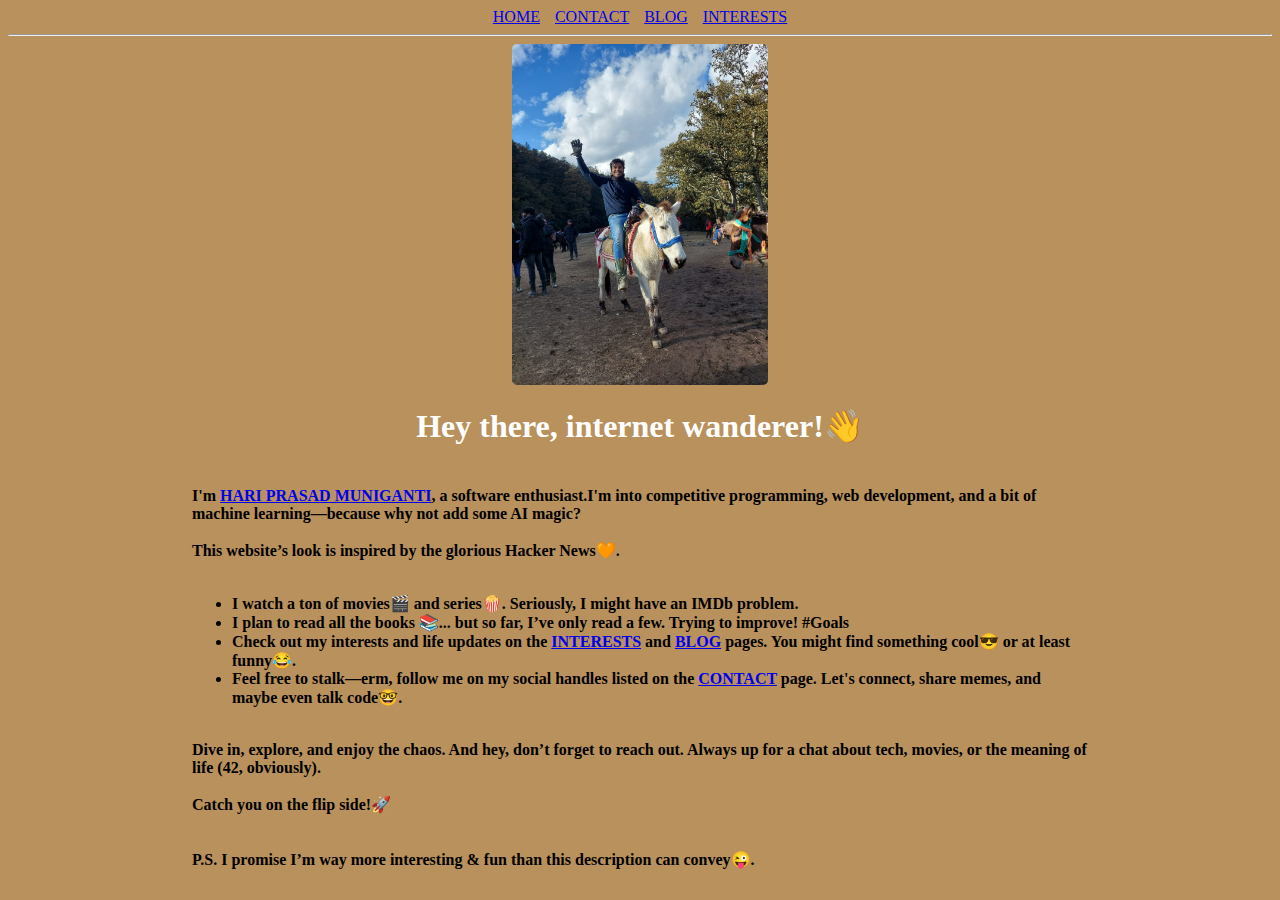
<file: index.html>
<!DOCTYPE html>
<html lang="en">

<head>
    <meta charset="UTF-8">
    <meta name="viewport" content="width=device-width, initial-scale=1.0">
    <title>HARI PRASAD</title>
    <link rel="stylesheet" href="style.css">
</head>

<body>
    <div id="navbar">
        <a href="./index.html">HOME</a>
        <a href="./pages/contact.html">CONTACT</a>
        <a href="./pages/blog.html">BLOG</a>
        <a href="./pages/interests.html">INTERESTS</a>
    </div>
    <hr>
    <div id="main-content">
        <img src="./images/me.jpg" alt="profile-pic" id="dp">
        <h1 id="wish">Hey there, internet wanderer!👋</h1>
        <h4 id="description">
            I'm <a href="./index.html">HARI PRASAD MUNIGANTI</a>, a software enthusiast.I'm into competitive
            programming, web development, and a
            bit of machine learning—because why not add some AI magic?
            <br>
            <br>
            This website’s look is inspired by the glorious Hacker News🧡.
            <br>
            <br>
            <ul>
                <li>
                    I watch a ton of movies🎬 and series🍿. Seriously, I might have an IMDb problem.
                </li>
                <li>
                    I plan to read all the books 📚... but so far, I’ve only read a few. Trying to improve! #Goals
                </li>
                <li>
                    Check out my interests and life updates on the <a href="./pages/interests.html">INTERESTS</a> and <a
                        href="./pages/blog.html">BLOG</a> pages. You might find
                    something cool😎 or at least funny😂.
                </li>
                <li>
                    Feel free to stalk—erm, follow me on my social handles listed on the <a
                        href="./pages/contact.html">CONTACT</a>
                    page. Let's
                    connect, share memes, and maybe even talk code🤓.
                </li>
            </ul>
            <br>
            Dive in, explore, and enjoy the chaos. And hey, don’t forget to reach out. Always up for a chat about tech,
            movies, or
            the meaning of life (42, obviously).
            <br>
            <br>
            Catch you on the flip side!🚀
            <br>
            <br>
            <br>
            P.S. I promise I’m way more interesting & fun than this description can convey😜.
        </h4>
    </div>
</body>

</html>
</file>
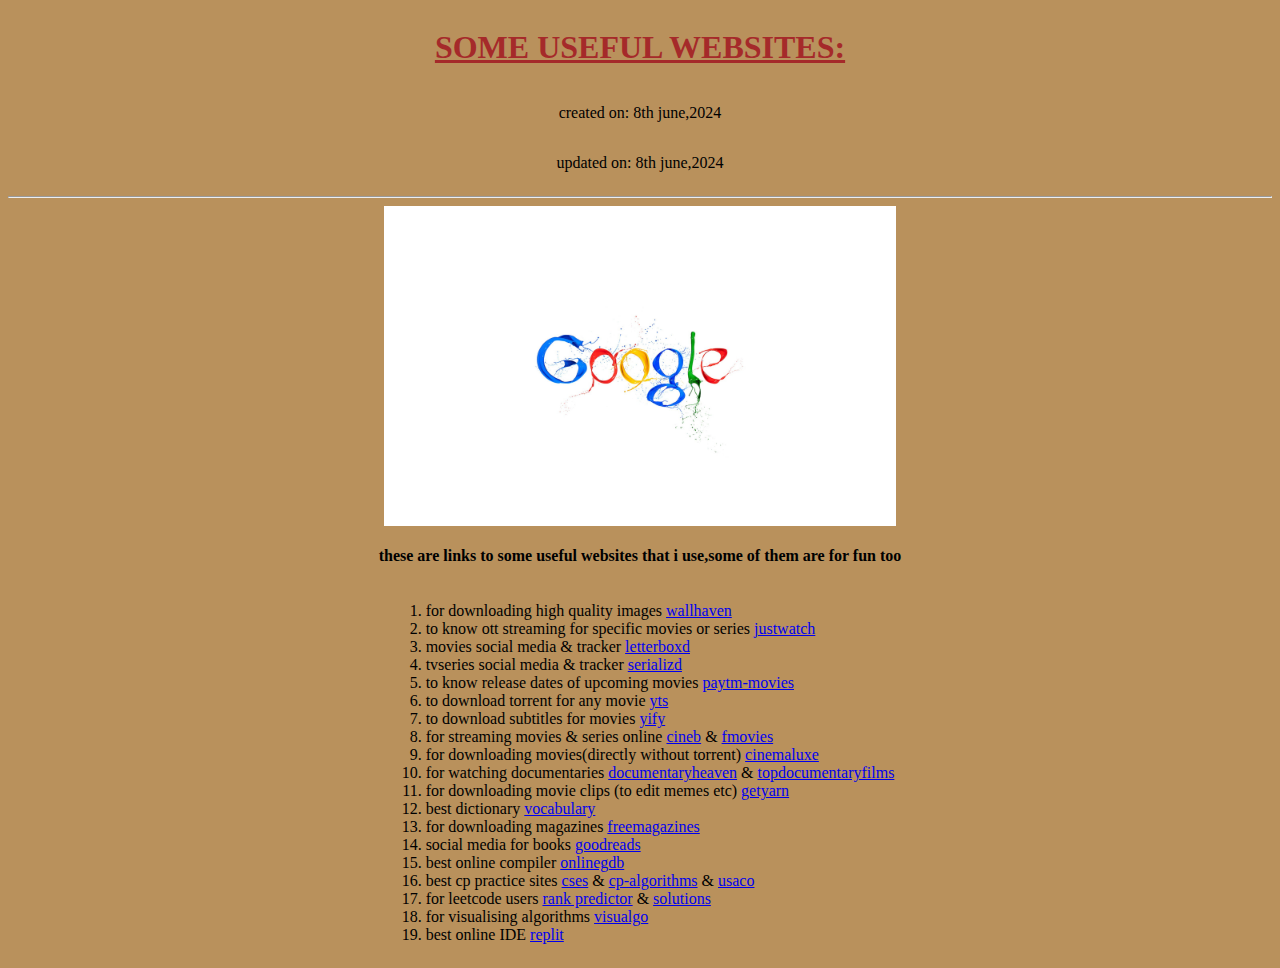
<file: blogs/blog1.html>
<!DOCTYPE html>
<html lang="en">

<head>
        <meta charset="UTF-8">
        <meta name="viewport" content="width=device-width, initial-scale=1.0">
        <title>blog1</title>
        <link rel="stylesheet" href="./stylish.css">
</head>

<body>
        <div id="header">
                <h1 id="heading">some useful websites:</h1>
                <p id="dates">created on: 8th june,2024</p>
                <p id="dates2">updated on: 8th june,2024</p>
        </div>
        <hr>
        <div id="trailer">
                <img src="./pics/blog1-1.jpg" alt="">
                <h4>these are links to some useful websites that i use,some of them are for fun too</h4>

                <ol>
                        <li>for downloading high quality images <a href="https://wallhaven.cc/"
                                        target="_blank">wallhaven</a>
                        </li>
                        <li>to know ott streaming for specific movies or series <a href="https://www.justwatch.com/"
                                        target="_blank">justwatch</a>
                        </li>
                        <li>movies social media & tracker <a href="https://letterboxd.com/"
                                        target="_blank">letterboxd</a></li>
                        <li>tvseries social media & tracker <a href="https://www.serializd.com/"
                                        target="_blank">serializd</a>
                        </li>
                        <li>to know release dates of upcoming movies <a href="https://paytm.com/movies/upcoming-movies"
                                        target="_blank">paytm-movies</a></li>
                        <li>to download torrent for any movie <a href="https://yts.mx/" target="_blank">yts</a></li>
                        <li>to download subtitles for movies <a href="https://yifytsubtitles.com/"
                                        target="_blank">yify</a></li>
                        <li>for streaming movies & series online <a href="https://cineb.rs/" target="_blank">cineb</a> &
                                <a href="https://fmoviesz.to/home" target="_blank">fmovies</a></li>
                        <li>for downloading movies(directly without torrent) <a href="https://cinemaluxe.site"
                                        target="_blank">cinemaluxe</a>
                        </li>
                        <li>for watching documentaries <a href="https://documentaryheaven.com/"
                                        target="_blank">documentaryheaven</a> &
                                <a href="https://topdocumentaryfilms.com/" target="_blank">topdocumentaryfilms</a>
                        </li>
                        <li>for downloading movie clips (to edit memes etc) <a href="https://getyarn.io/"
                                        target="_blank">getyarn</a></li>
                        <li>best dictionary <a href="https://www.vocabulary.com/dictionary/"
                                        target="_blank">vocabulary</a></li>
                        <li>for downloading magazines <a href="https://freemagazines.top/"
                                        target="_blank">freemagazines</a>
                        </li>
                        <li>social media for books <a href="https://www.goodreads.com/" target="_blank">goodreads</a>
                        </li>
                        <li>best online compiler <a href="https://www.onlinegdb.com/" target="_blank">onlinegdb</a></li>
                        <li>best cp practice sites <a href="https://cses.fi/problemset/" target="_blank">cses</a> & <a
                                        href="https://cp-algorithms.com/" target="_blank">cp-algorithms</a> & <a
                                        href="https://usaco.guide/" target="_blank">usaco</a></li>
                        <li>for leetcode users <a href="https://lccn.lbao.site/" target="_blank">rank predictor</a> & <a
                                        href="https://walkccc.me/LeetCode/" target="_blank">solutions</a></li>
                        <li>for visualising algorithms <a href="https://visualgo.net/en" target="_blank">visualgo</a>
                        </li>
                        <li>best online IDE <a href="https://replit.com/" target="_blank">replit</a></li>

                </ol>
        </div>
</body>

</html>
</file>
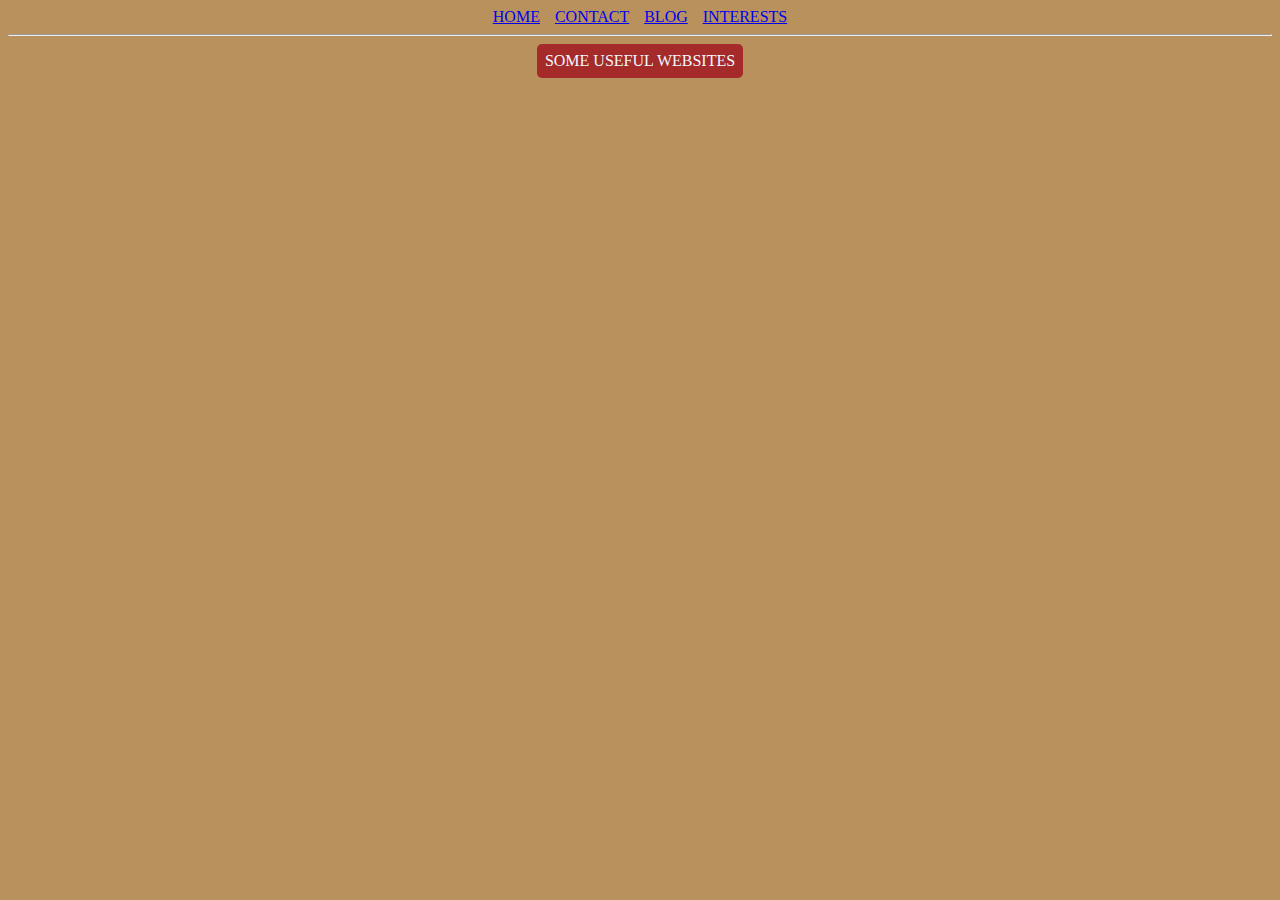
<file: pages/blog.html>
<!DOCTYPE html>
<html lang="en">

<head>
    <meta charset="UTF-8">
    <meta name="viewport" content="width=device-width, initial-scale=1.0">
    <title>HARI'S BLOG</title>
    <link rel="stylesheet" href="./styles/style-blog.css">
</head>

<body>
    <div id="navbar">
        <a href="../index.html">HOME</a>
        <a href="./contact.html">CONTACT</a>
        <a href="./blog.html">BLOG</a>
        <a href="./interests.html">INTERESTS</a>
    </div>
    <hr>
    <div id="main-content">
        <a href="../blogs/blog1.html" target="_blank" id="blog-link">some useful websites</a>
    </div>
</body>

</html>
</file>
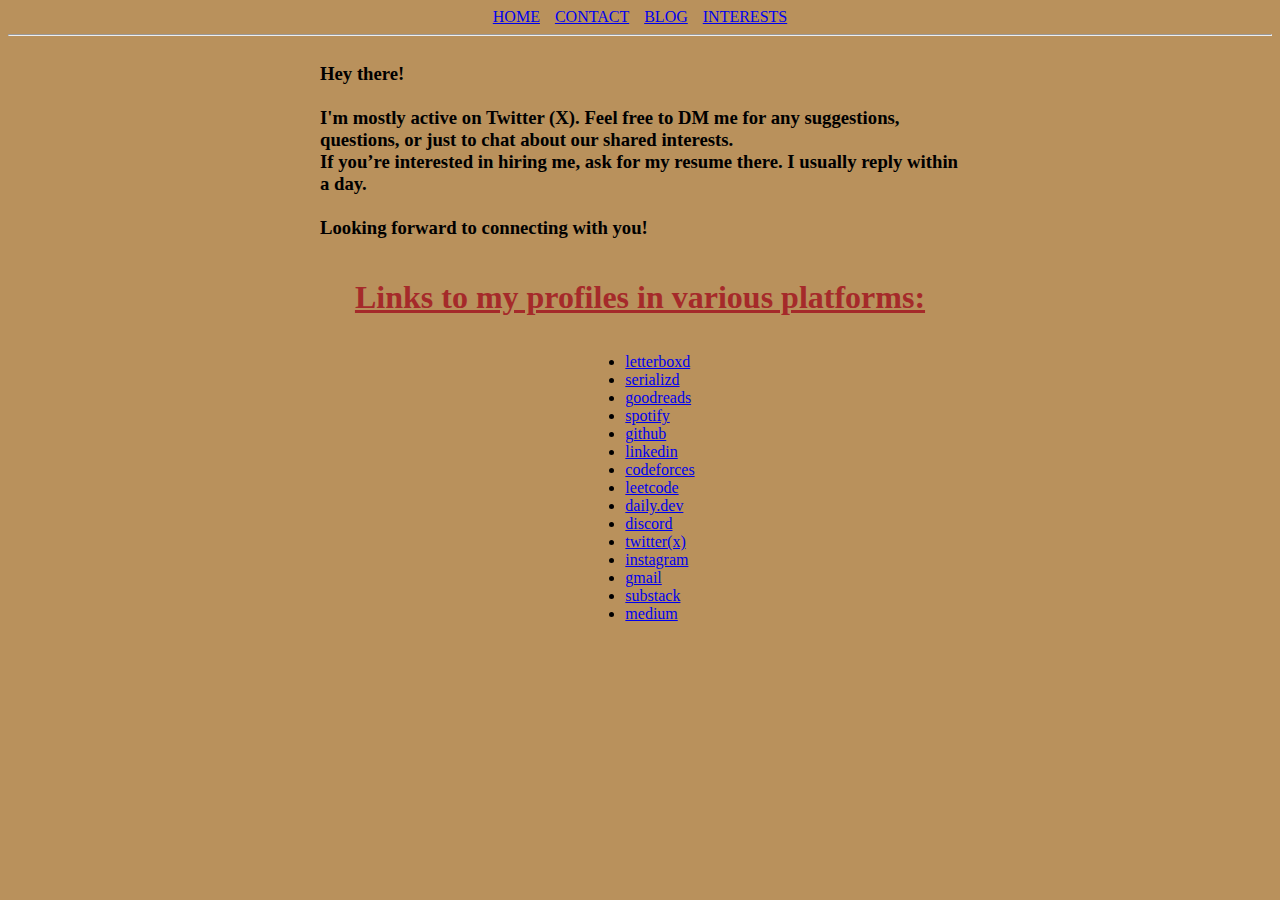
<file: pages/contact.html>
<!DOCTYPE html>
<html lang="en">

<head>
    <meta charset="UTF-8">
    <meta name="viewport" content="width=device-width, initial-scale=1.0">
    <title>HARI'S CONTACTS</title>
    <link rel="stylesheet" href="./styles/style-contact.css">
</head>

<body>
    <div id="navbar">
        <a href="../index.html">HOME</a>
        <a href="./contact.html">CONTACT</a>
        <a href="./blog.html">BLOG</a>
        <a href="./interests.html">INTERESTS</a>
    </div>
    <hr>
    <div id="main-content">
        <h3 id="top-greet">
            Hey there!
            <br>
            <br>
            I'm mostly active on Twitter (X). Feel free to DM me for any suggestions, questions, or just to chat about
            our shared
            interests.
            <br>
            If you’re interested in hiring me, ask for my resume there. I usually reply within a day.
            <br>
            <br>
            Looking forward to connecting with you!
        </h3>
        <h1>Links to my profiles in various platforms:</h1>
        <ul>
            <li><a href="https://letterboxd.com/haryprasadh/" target="_blank">letterboxd</a></li>
            <li><a href="https://www.serializd.com/user/haryprasadh" target="_blank">serializd</a></li>
            <li><a href="https://www.goodreads.com/haryprasadh" target="_blank">goodreads</a></li>
            <li><a href="https://open.spotify.com/user/31xqcqjlm6q62w6h5rijk37tsehu?si=hiw4byunSAycBRcJkdw2Zg"
                    target="_blank">spotify</a>
            </li>
            <li><a href="https://github.com/haryprasadh" target="_blank">github</a></li>
            <li><a href="https://www.linkedin.com/in/hari-prasad-028aa9185" target="_blank">linkedin</a></li>
            <li><a href="https://codeforces.com/profile/hary_prasadh" target="_blank">codeforces</a></li>
            <li><a href="https://leetcode.com/u/haryprasadh/" target="_blank">leetcode</a></li>
            <li><a href="https://dly.to/VzFYl3xXJ0R" target="_blank">daily.dev</a></li>
            <li><a href="https://www.discordapp.com/users/haryprasadh" target="_blank">discord</a></li>
            <li><a href="https://x.com/hary_prasadh" target="_blank">twitter(x)</a></li>
            <li><a href="https://www.instagram.com/hary_prasadh" target="_blank">instagram</a></li>
            <li><a href="mailto:hariprasad81026@gmail.com" target="_blank">gmail</a></li>
            <li><a href="https://substack.com/@haryprasadh" target="_blank">substack</a></li>
            <li><a href="http://medium.com/@hariprasad81026" target="_blank">medium</a></li>
        </ul>
    </div>
</body>

</html>
</file>
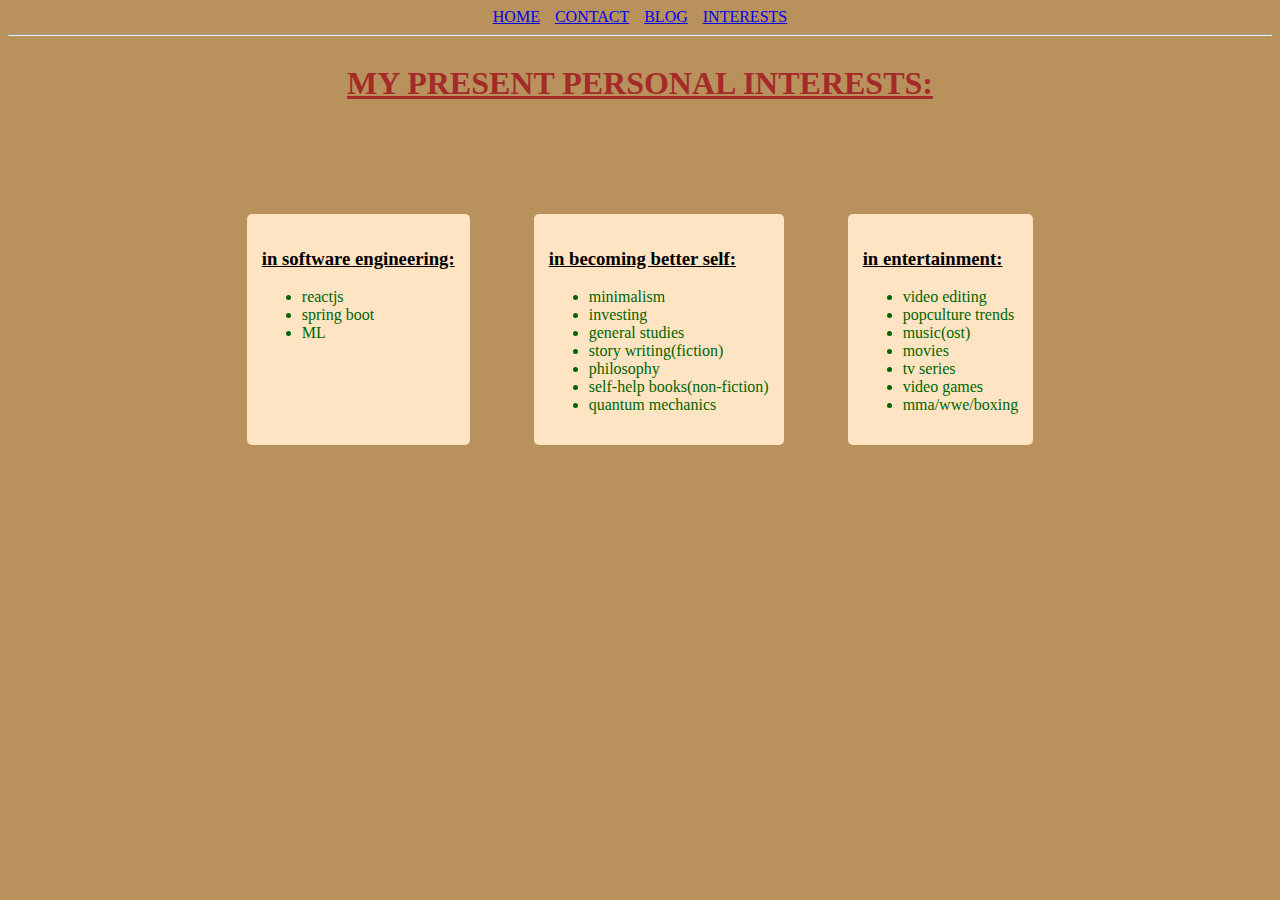
<file: pages/interests.html>
<!DOCTYPE html>
<html lang="en">

<head>
    <meta charset="UTF-8">
    <meta name="viewport" content="width=device-width, initial-scale=1.0">
    <title>HARI'S INTERESTS</title>
    <link rel="stylesheet" href="./styles/style-interests.css">
</head>

<body>
    <div id="navbar">
        <a href="../index.html">HOME</a>
        <a href="./contact.html">CONTACT</a>
        <a href="./blog.html">BLOG</a>
        <a href="./interests.html">INTERESTS</a>
    </div>
    <hr>
    <div id="main-content">
        <h1 id="heading">MY PRESENT PERSONAL INTERESTS:</h1>
        <div id="container">
            <div class="section">
                <h3>in software engineering:</h3>
                <ul>
                    <li>reactjs</li>
                    <li>spring boot</li>
                    <li>ML</li>
                </ul>
            </div>
            <div class="section">
                <h3>in becoming better self:</h3>
                <ul>
                    <li>minimalism</li>
                    <li>investing</li>
                    <li>general studies</li>
                    <li>story writing(fiction)</li>
                    <li>philosophy</li>
                    <li>self-help books(non-fiction)</li>
                    <li>quantum mechanics</li>
                </ul>
            </div>
            <div class="section">
                <h3>in entertainment:</h3>
                <ul>
                    <li>video editing</li>
                    <li>popculture trends</li>
                    <li>music(ost)</li>
                    <li>movies</li>
                    <li>tv series</li>
                    <li>video games</li>
                    <li>mma/wwe/boxing</li>
                </ul>
            </div>
        </div>
    </div>
</body>

</html>
</file>
<file: style.css>
body{
    background-color: rgb(185, 145, 92);
}

#navbar{
    display: flex;
    gap: 15px;
    justify-content: center;
}

#dp{  
    border-radius: 5px;
}

#main-content{
    display: flex;
    flex-direction: column;
    justify-content: center;
    align-items: center;
}

#wish{
    color: white;
}

#description{
    width: 70vw;
}

@media(width<550px ){
    #dp{
        width: 45vw;
    }
}
 
@media(width>= 550px){
    #dp{
        width:20vw;
    }
}
</file>
<file: blogs/stylish.css>
body {
    background-color: rgb(185, 145, 92);
    
}

#header,#trailer{
    display: flex;
        flex-direction: column;
        justify-content: center;
        align-items: center;
}

#heading{
    text-transform: uppercase;
    text-decoration-line: underline;
    color: brown;
}
#dates,#dates2{
    color: black;
}
img{
    width: 40vw;
}

@media(width<480px){
    ul{
        width: 80vw;
    }
    img{
        width: 60vw;
    }
}
</file>
<file: pages/styles/style-blog.css>
body {
    background-color: rgb(185, 145, 92);
}

#navbar {
    display: flex;
    gap: 15px;
    justify-content: center;
}

#blog-link{
    background-color: brown;
    padding: 8px;
    border-radius: 5px;
    color: aliceblue;
    text-decoration-line: none;
    text-transform: uppercase;
    max-width: 70vw;
}

#main-content{
    display: flex;
    flex-direction: column;
    justify-content: center;
    align-items: center;
}
</file>
<file: pages/styles/style-contact.css>
body {
    background-color: rgb(185, 145, 92);
}

#navbar {
    display: flex;
    gap: 15px;
    justify-content: center;
}

#main-content {
    display: flex;
    flex-direction: column;
    justify-content: center;
    align-items: center;
}

h1 {
    color: brown;
    text-decoration: underline;
}

#top-greet{
    width: 50vw;
}
</file>
<file: pages/styles/style-interests.css>
body {
    background-color: rgb(185, 145, 92);
}

#navbar {
    display: flex;
    gap: 15px;
    justify-content: center;
}

#main-content {
    display: flex;
    flex-direction: column;
    justify-content: center;
    align-items: center;
}

#heading {
    color: brown;
    text-decoration: underline;
}

h3 {
    color: black;
    text-decoration: underline;
}

li {
    color: darkgreen;
}

.section {
    background-color: bisque;
    padding: 15px;
    border-radius: 5px;
}

#container {
    display: flex;
    padding-left: 15vw;
    padding-right: 15vw;
    padding-top: 10vh;
    gap: 5vw;
}

@media(width<500px) {
    #container {
        flex-direction: column;
    }
}
</file>
